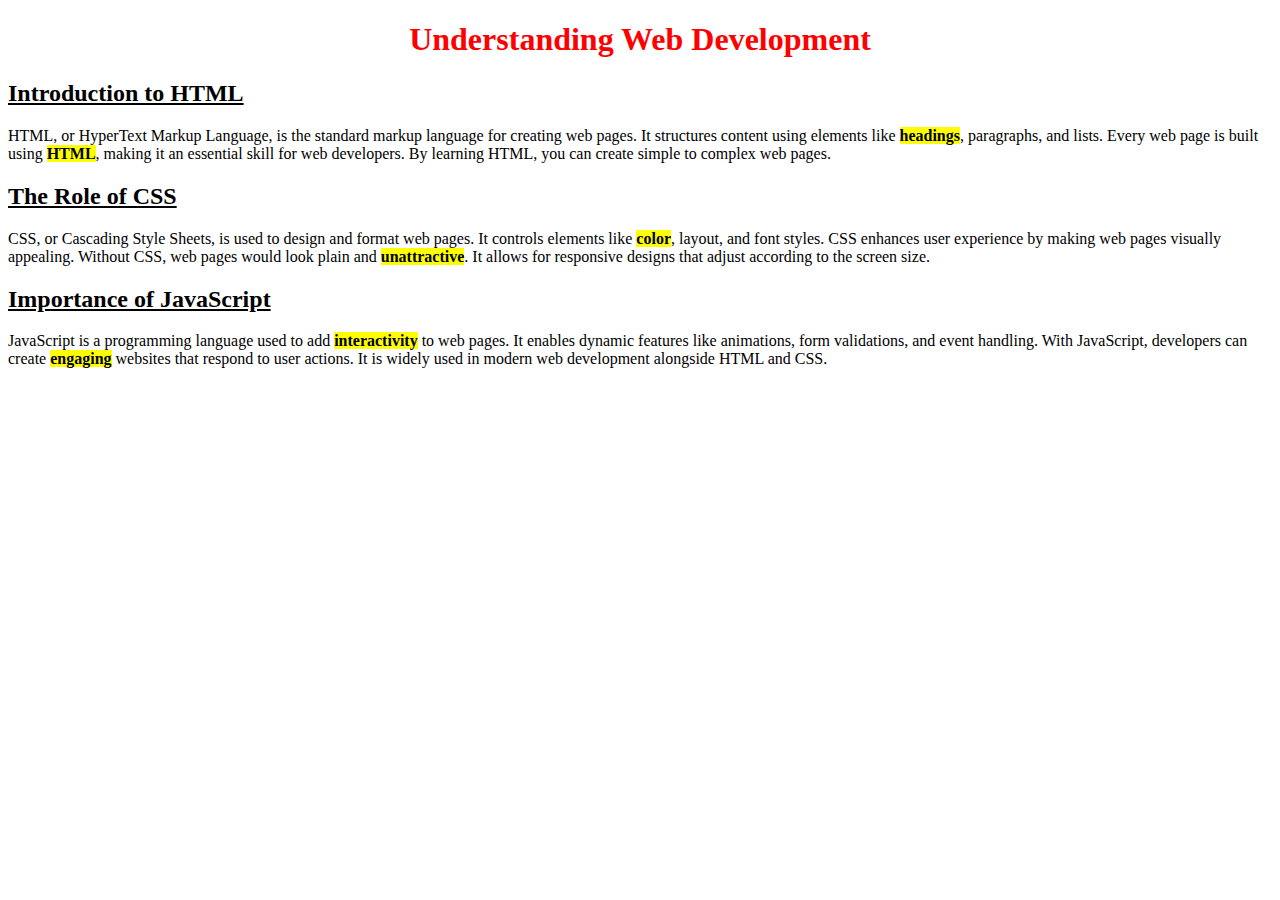
<file: Assignment- 2/Q3/index.html>
<!DOCTYPE html>
<html lang="en">
<head>
    <meta charset="UTF-8">
    <meta name="viewport" content="width=device-width, initial-scale=1.0">
    <title>Styled Web Page</title>
    <style>
        .highlight {
            background-color: yellow;
            font-weight: bold;
        }
        h1 {
            text-align: center;
            color: red;
        }
        h2 {
            font-size: 24px;
            text-decoration: underline;
        }
    </style>
</head>
<body>

    <h1>Understanding Web Development</h1>

    <h2>Introduction to HTML</h2>
    <p>
        HTML, or HyperText Markup Language, is the standard markup language for creating web pages. 
        It structures content using elements like <span class="highlight">headings</span>, paragraphs, and lists. 
        Every web page is built using <span class="highlight">HTML</span>, making it an essential skill 
        for web developers. By learning HTML, you can create simple to complex web pages. 
    </p>

    <h2>The Role of CSS</h2>
    <p>
        CSS, or Cascading Style Sheets, is used to design and format web pages. It controls elements 
        like <span class="highlight">color</span>, layout, and font styles. CSS enhances user experience 
        by making web pages visually appealing. Without CSS, web pages would look plain and 
        <span class="highlight">unattractive</span>. It allows for responsive designs that adjust 
        according to the screen size.
    </p>

    <h2>Importance of JavaScript</h2>
    <p>
        JavaScript is a programming language used to add <span class="highlight">interactivity</span> 
        to web pages. It enables dynamic features like animations, form validations, and event handling. 
        With JavaScript, developers can create <span class="highlight">engaging</span> websites that 
        respond to user actions. It is widely used in modern web development alongside HTML and CSS.
    </p>

</body>
</html>
</file>
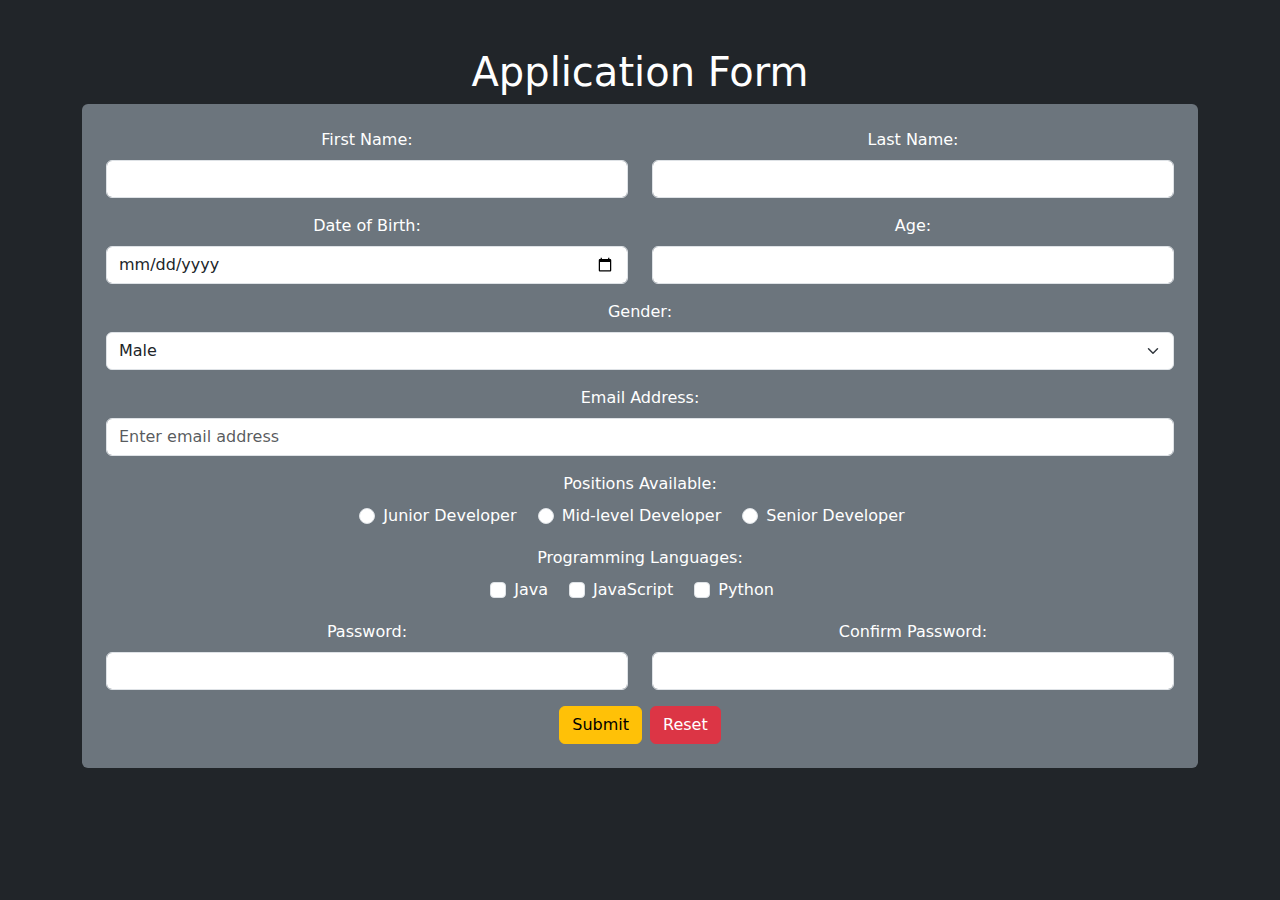
<file: Assignment- 4-2/Assignment 4.2/index.html>
<!DOCTYPE html>
<html lang="en">
<head>
    <meta charset="UTF-8">
    <meta name="viewport" content="width=device-width, initial-scale=1.0">
    <title>Application Form</title>
    <link href="https://cdn.jsdelivr.net/npm/bootstrap@5.3.0/dist/css/bootstrap.min.css" rel="stylesheet">
</head>
<body class="bg-dark text-white text-center">
    <div class="container mt-5">
        <h1>Application Form</h1>
        <form id="applicationForm" class="bg-secondary p-4 rounded">
            <div class="row mb-3">
                <div class="col-md-6">
                    <label class="form-label">First Name:</label>
                    <input type="text" id="firstName" class="form-control" required>
                </div>
                <div class="col-md-6">
                    <label class="form-label">Last Name:</label>
                    <input type="text" id="lastName" class="form-control" required>
                </div>
            </div>
            <div class="row mb-3">
                <div class="col-md-6">
                    <label class="form-label">Date of Birth:</label>
                    <input type="date" id="dob" class="form-control" required>
                </div>
                <div class="col-md-6">
                    <label class="form-label">Age:</label>
                    <input type="number" id="age" class="form-control" min="1" required>
                </div>
            </div>
            <label class="form-label">Gender:</label>
            <select id="gender" class="form-select mb-3">
                <option>Male</option>
                <option>Female</option>
                <option>Other</option>
            </select>
            <label class="form-label">Email Address:</label>
            <input type="email" id="email" class="form-control mb-3" placeholder="Enter email address" required>
            <label class="form-label">Positions Available:</label>
            <div class="mb-3">
                <div class="form-check form-check-inline">
                    <input class="form-check-input" type="radio" name="position" value="Junior Developer">
                    <label class="form-check-label">Junior Developer</label>
                </div>
                <div class="form-check form-check-inline">
                    <input class="form-check-input" type="radio" name="position" value="Mid-level Developer">
                    <label class="form-check-label">Mid-level Developer</label>
                </div>
                <div class="form-check form-check-inline">
                    <input class="form-check-input" type="radio" name="position" value="Senior Developer">
                    <label class="form-check-label">Senior Developer</label>
                </div>
            </div>
            <label class="form-label">Programming Languages:</label>
            <div class="mb-3">
                <div class="form-check form-check-inline">
                    <input class="form-check-input" type="checkbox" value="Java">
                    <label class="form-check-label">Java</label>
                </div>
                <div class="form-check form-check-inline">
                    <input class="form-check-input" type="checkbox" value="JavaScript">
                    <label class="form-check-label">JavaScript</label>
                </div>
                <div class="form-check form-check-inline">
                    <input class="form-check-input" type="checkbox" value="Python">
                    <label class="form-check-label">Python</label>
                </div>
            </div>
            <div class="row mb-3">
                <div class="col-md-6">
                    <label class="form-label">Password:</label>
                    <input type="password" id="password" class="form-control" required>
                </div>
                <div class="col-md-6">
                    <label class="form-label">Confirm Password:</label>
                    <input type="password" id="confirmPassword" class="form-control" required>
                </div>
            </div>
            <div class="d-grid gap-2 d-md-flex justify-content-md-center">
                <button type="submit" class="btn btn-warning">Submit</button>
                <button type="reset" class="btn btn-danger">Reset</button>
            </div>
        </form>
    </div>
    
    <script>
        document.getElementById("applicationForm").addEventListener("submit", function(event) {
            event.preventDefault();
            
            let firstName = document.getElementById("firstName").value;
            let lastName = document.getElementById("lastName").value;
            let dob = document.getElementById("dob").value;
            let age = document.getElementById("age").value;
            let email = document.getElementById("email").value;
            let password = document.getElementById("password").value;
            let confirmPassword = document.getElementById("confirmPassword").value;
            
            if (password !== confirmPassword) {
                alert("Passwords do not match!");
                return;
            }
            
            alert(`Application Submitted!\nName: ${firstName} ${lastName}\nDOB: ${dob}\nAge: ${age}\nEmail: ${email}`);
        });
    </script>
    
    <script src="https://cdn.jsdelivr.net/npm/bootstrap@5.3.0/dist/js/bootstrap.bundle.min.js"></script>
</body>
</html>
</file>
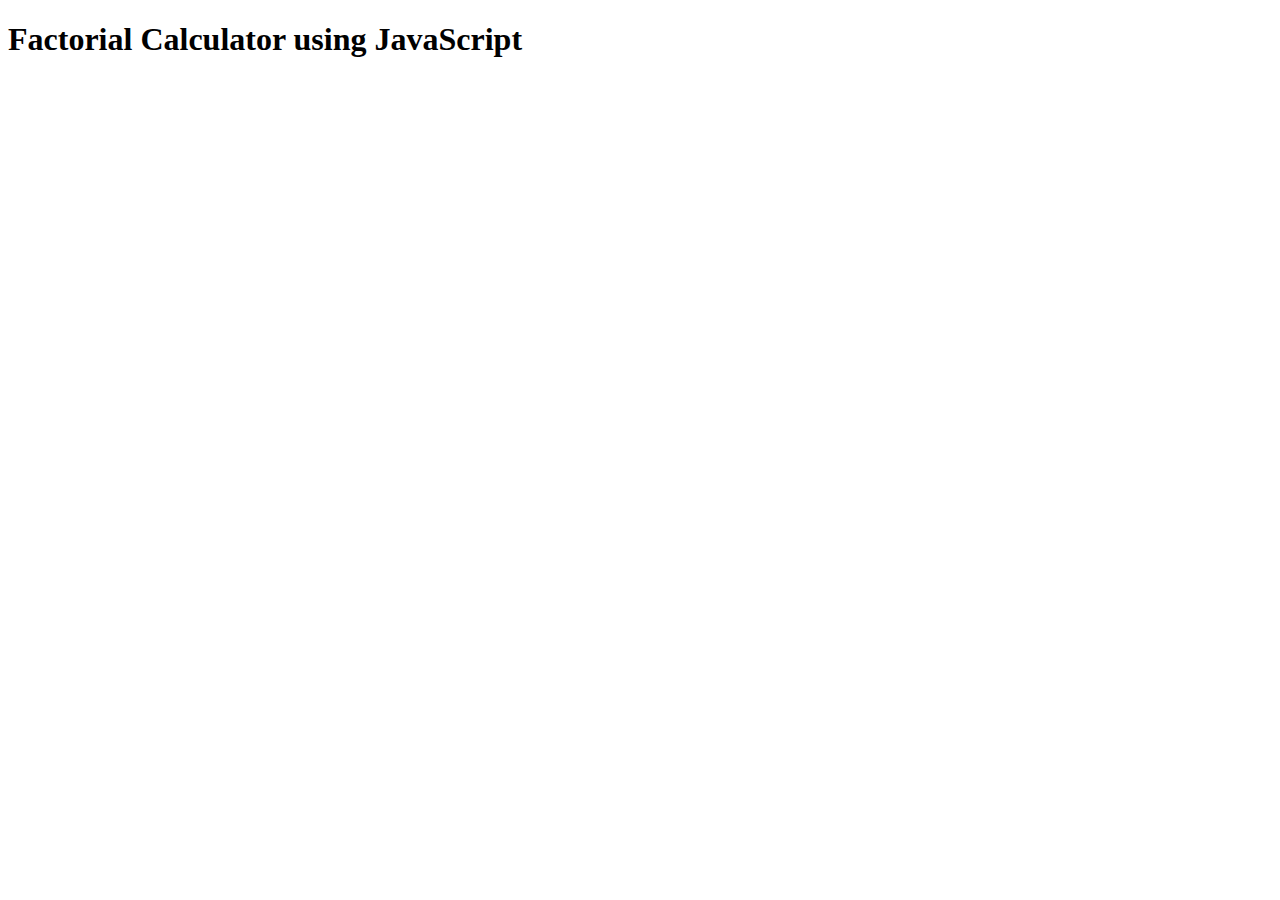
<file: Assignment 5/LAB5_2_Q3.html>
<!DOCTYPE html>
<html>
<head>
  <title>Factorial Calculator</title>
</head>
<body>
  <h1>Factorial Calculator using JavaScript</h1>

  <script>
   
    let num = prompt("Enter a positive integer:");

    
    num = parseInt(num);

    function factorial(n) {
      if (n < 0) {
        return "Invalid input! Factorial is not defined for negative numbers.";
      }

      let result = 1;
      for (let i = 2; i <= n; i++) {
        result *= i;
      }
      return result;
    }

   
    let fact = factorial(num);

    
    console.log("Factorial of " + num + " is: " + fact);
    alert("Factorial of " + num + " is: " + fact);
  </script>
</body>
</html>
</file>
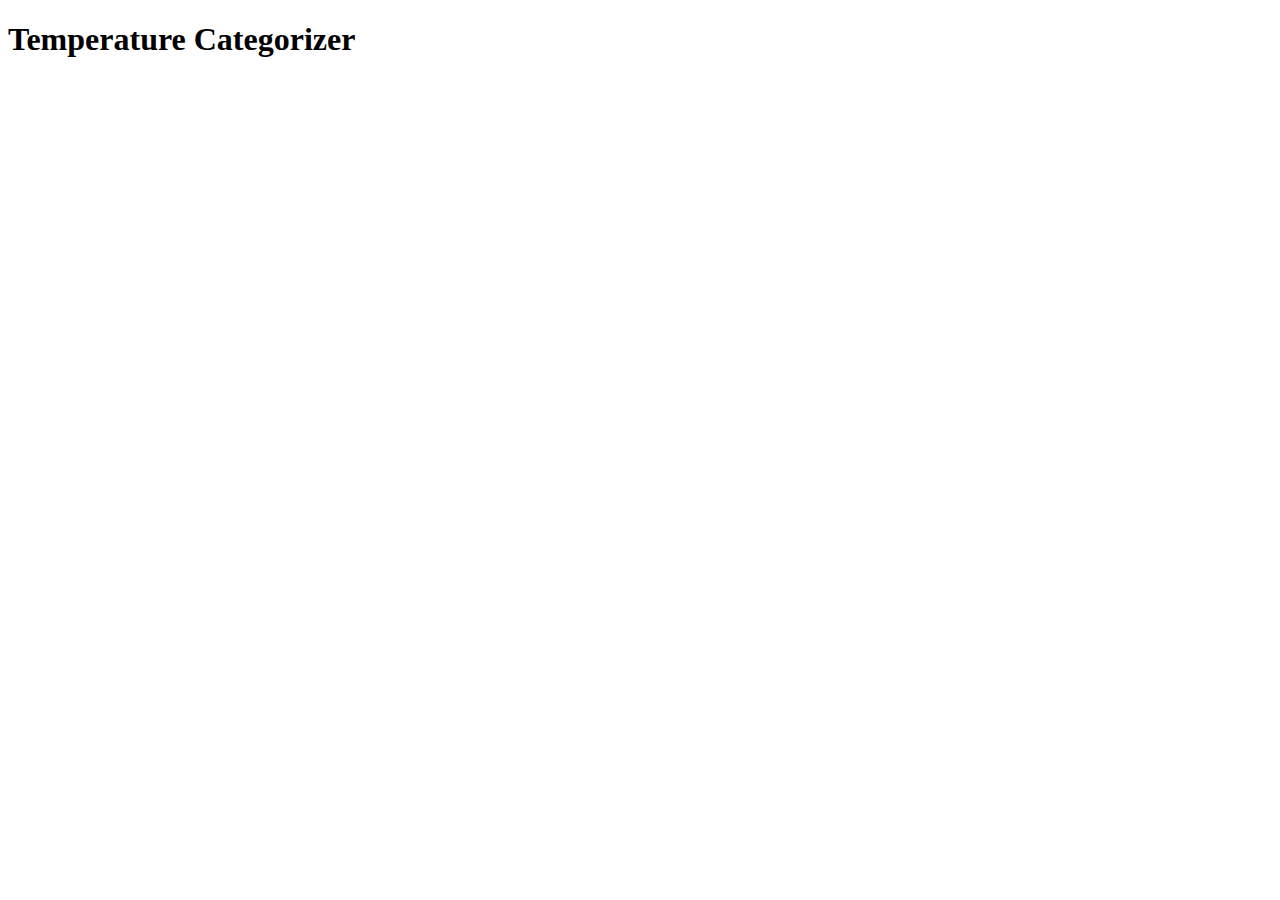
<file: Assignment 5/LAB_5_2_Q.4.html>
<!DOCTYPE html>
<html>
<head>
  <title>Temperature Categorizer</title>
</head>
<body>
  <h1>Temperature Categorizer</h1>

  <script>
    
    let temp = prompt("Enter the temperature value in °C:");

    
    temp = parseFloat(temp);

   
    if (isNaN(temp)) {
      alert("Invalid input! Please enter a numeric temperature.");
      console.log("Invalid temperature input.");
    } else {
      let category;

     
      if (temp < 0) {
        category = "Freezing";
      } else if (temp >= 0 && temp <= 15) {
        category = "Cold";
      } else if (temp >= 16 && temp <= 30) {
        category = "Moderate";
      } else {
        category = "Hot";
      }

      
      alert("Temperature category: " + category);
      console.log("Temperature category: " + category);
    }
  </script>
</body>
</html>
</file>
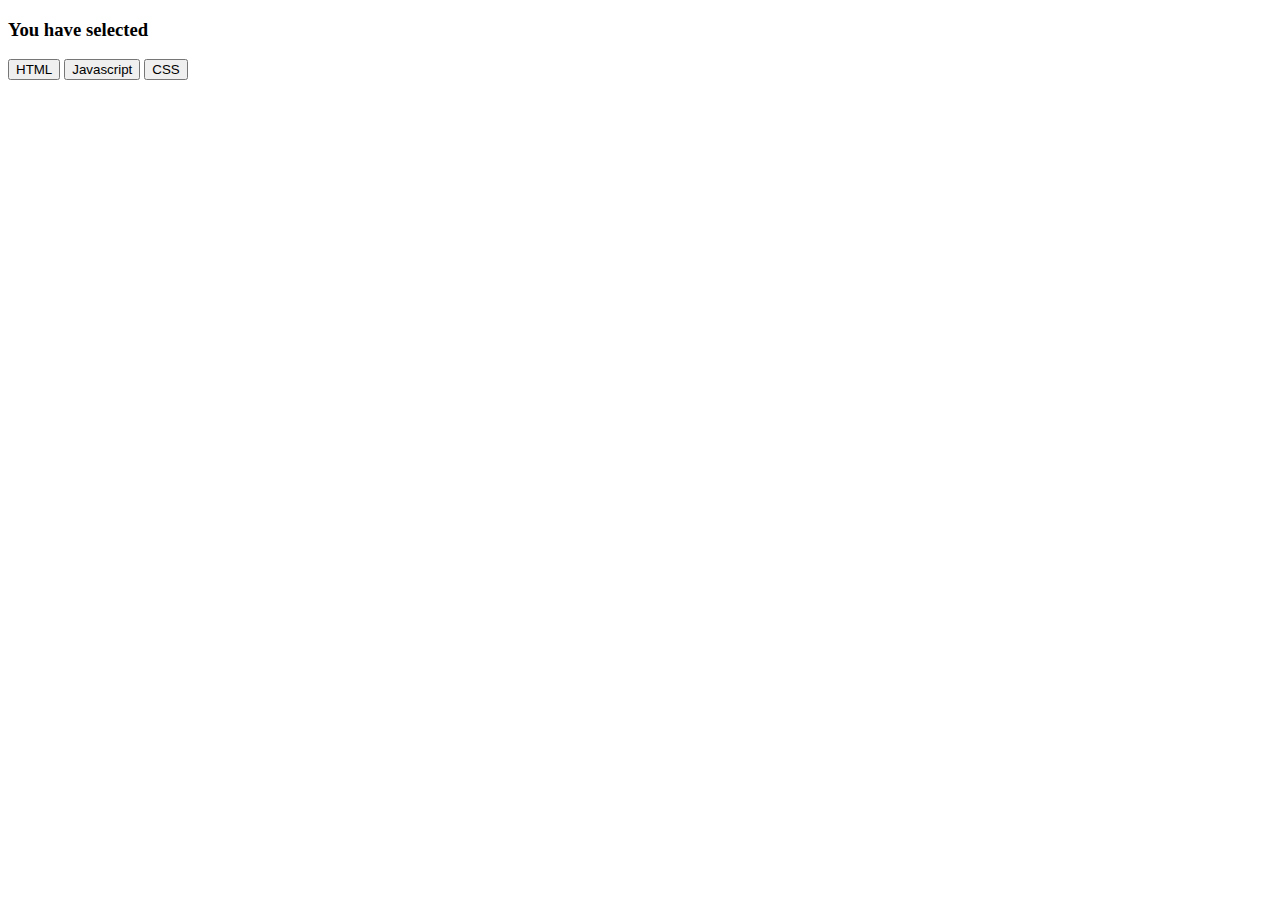
<file: Assignment 5/LAB_5_2_Q10.html>
<!DOCTYPE html>
<html>
<head>
  <title>Reveal Button Name</title>
</head>
<body>

  <h3>You have selected</h3>

  <div>
    <button onclick="reveal('HTML')">HTML</button>
    <button onclick="reveal('Javascript')">Javascript</button>
    <button onclick="reveal('CSS')">CSS</button>
  </div>

  <p id="selectedText"></p>

  <script>
    function reveal(name) {
      document.getElementById("selectedText").innerText = "You clicked: " + name;
    }
  </script>

</body>
</html>
</file>
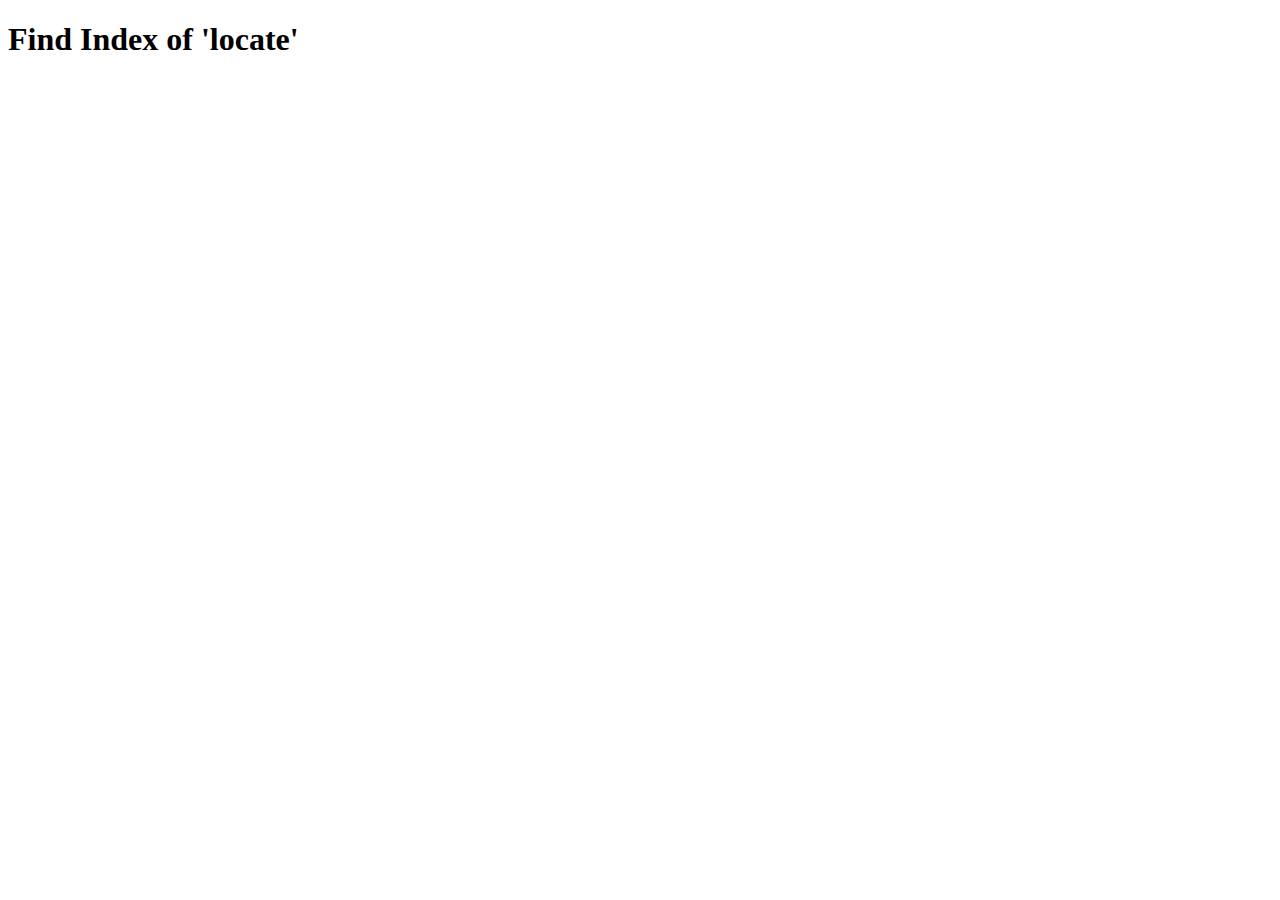
<file: Assignment 5/LAB_5_2_Q5.html>
<!DOCTYPE html>
<html>
<head>
  <title>Find Index of 'locate'</title>
</head>
<body>
  <h1>Find Index of 'locate'</h1>

  <script>
    
    let text = "Please locate where 'locate' occurs!";

    
    let index = text.indexOf("locate");

   
    alert("The word 'locate' is first found at index: " + index);
    console.log("The word 'locate' is first found at index: " + index);
  </script>
</body>
</html>
</file>
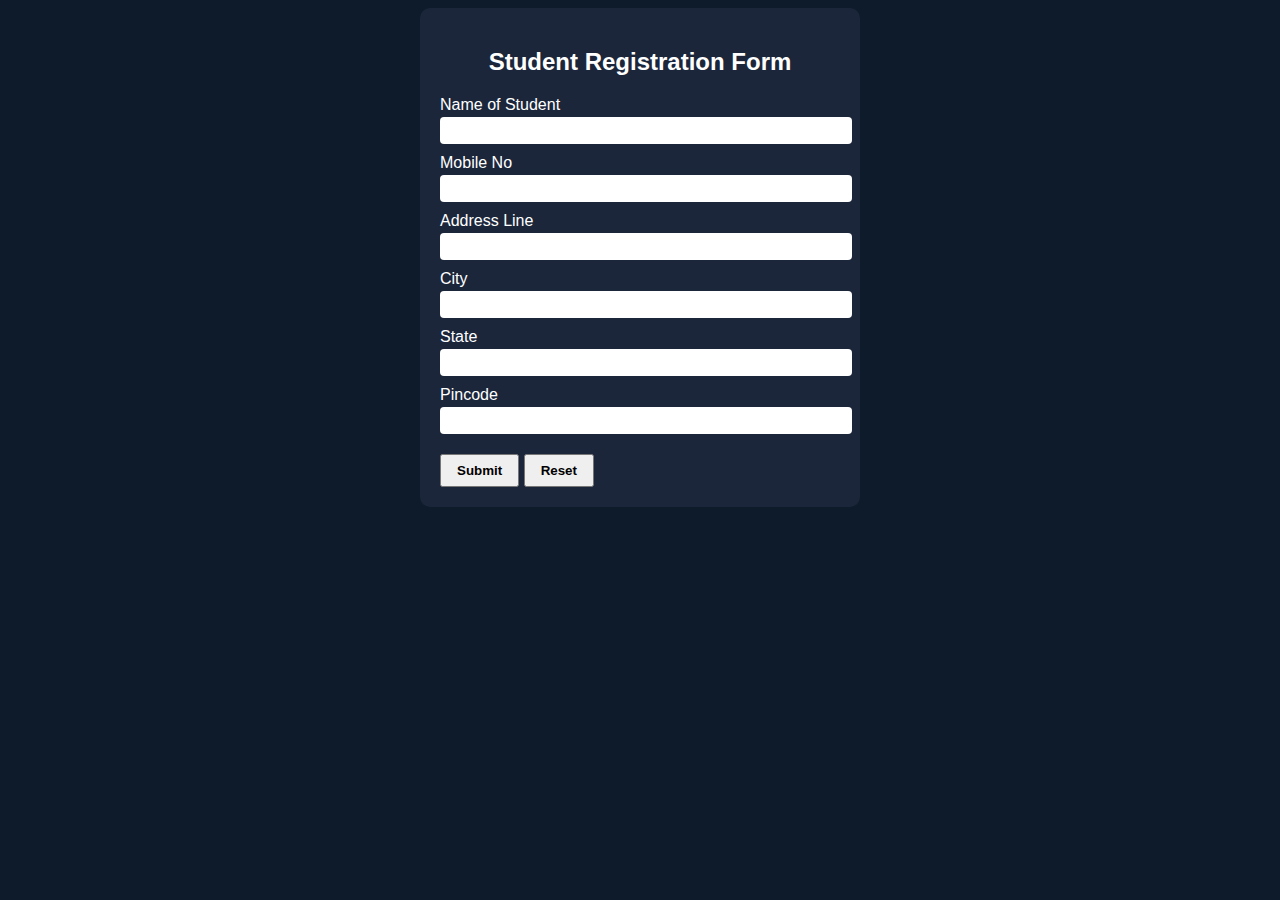
<file: Assignment 5/LAB_5_2_Q6.html>
<!DOCTYPE html>
<html>
<head>
  <title>Student Registration Form</title>
  <style>
    body {
      background-color: #0d1b2a;
      color: white;
      font-family: Arial, sans-serif;
    }
    .form-container {
      width: 400px;
      margin: auto;
      padding: 20px;
      background-color: #1b263b;
      border-radius: 10px;
    }
    .form-container h2 {
      text-align: center;
    }
    .form-group {
      margin-bottom: 10px;
    }
    label {
      display: block;
      margin-bottom: 3px;
    }
    input[type="text"] {
      width: 100%;
      padding: 6px;
      border: none;
      border-radius: 4px;
    }
    button {
      margin-top: 10px;
      padding: 7px 15px;
      font-weight: bold;
    }
    table {
      margin: 20px auto;
      border-collapse: collapse;
      width: 80%;
      background-color: white;
      color: black;
    }
    table, th, td {
      border: 1px solid black;
    }
    th, td {
      padding: 8px;
      text-align: center;
    }
  </style>
</head>
<body>

<div class="form-container">
  <h2>Student Registration Form</h2>
  <form id="studentForm">
    <div class="form-group">
      <label>Name of Student</label>
      <input type="text" id="name">
    </div>
    <div class="form-group">
      <label>Mobile No</label>
      <input type="text" id="mobile">
    </div>
    <div class="form-group">
      <label>Address Line</label>
      <input type="text" id="address">
    </div>
    <div class="form-group">
      <label>City</label>
      <input type="text" id="city">
    </div>
    <div class="form-group">
      <label>State</label>
      <input type="text" id="state">
    </div>
    <div class="form-group">
      <label>Pincode</label>
      <input type="text" id="pincode">
    </div>
    <button type="submit">Submit</button>
    <button type="reset">Reset</button>
  </form>
</div>

<!-- Output Table -->
<table id="outputTable" style="display:none;">
  <thead>
    <tr>
      <th>Student Name</th>
      <th>Mobile No</th>
      <th>State</th>
    </tr>
  </thead>
  <tbody id="tableBody"></tbody>
</table>

<script>
  document.getElementById("studentForm").addEventListener("submit", function(e) {
    e.preventDefault();

    // Get form values
    let name = document.getElementById("name").value.trim();
    let mobile = document.getElementById("mobile").value.trim();
    let address = document.getElementById("address").value.trim();
    let city = document.getElementById("city").value.trim();
    let state = document.getElementById("state").value.trim();
    let pincode = document.getElementById("pincode").value.trim();

    // Validation
    if (!name || !mobile || !address || !city || !state || !pincode) {
      alert("All fields are required.");
      return;
    }

    if (!/^[a-zA-Z ]+$/.test(name)) {
      alert("Name should contain only alphabets.");
      return;
    }

    if (!/^\d{10}$/.test(mobile)) {
      alert("Mobile number should be exactly 10 digits.");
      return;
    }

    if (!/^\d{6}$/.test(pincode)) {
      alert("Pincode should be exactly 6 digits.");
      return;
    }

    // Add to table
    let table = document.getElementById("outputTable");
    let tbody = document.getElementById("tableBody");

    let row = tbody.insertRow();
    row.insertCell(0).innerText = name;
    row.insertCell(1).innerText = mobile;
    row.insertCell(2).innerText = state;

    table.style.display = "table";

    // Optionally clear form after submit
    document.getElementById("studentForm").reset();
  });
</script>

</body>
</html>
</file>
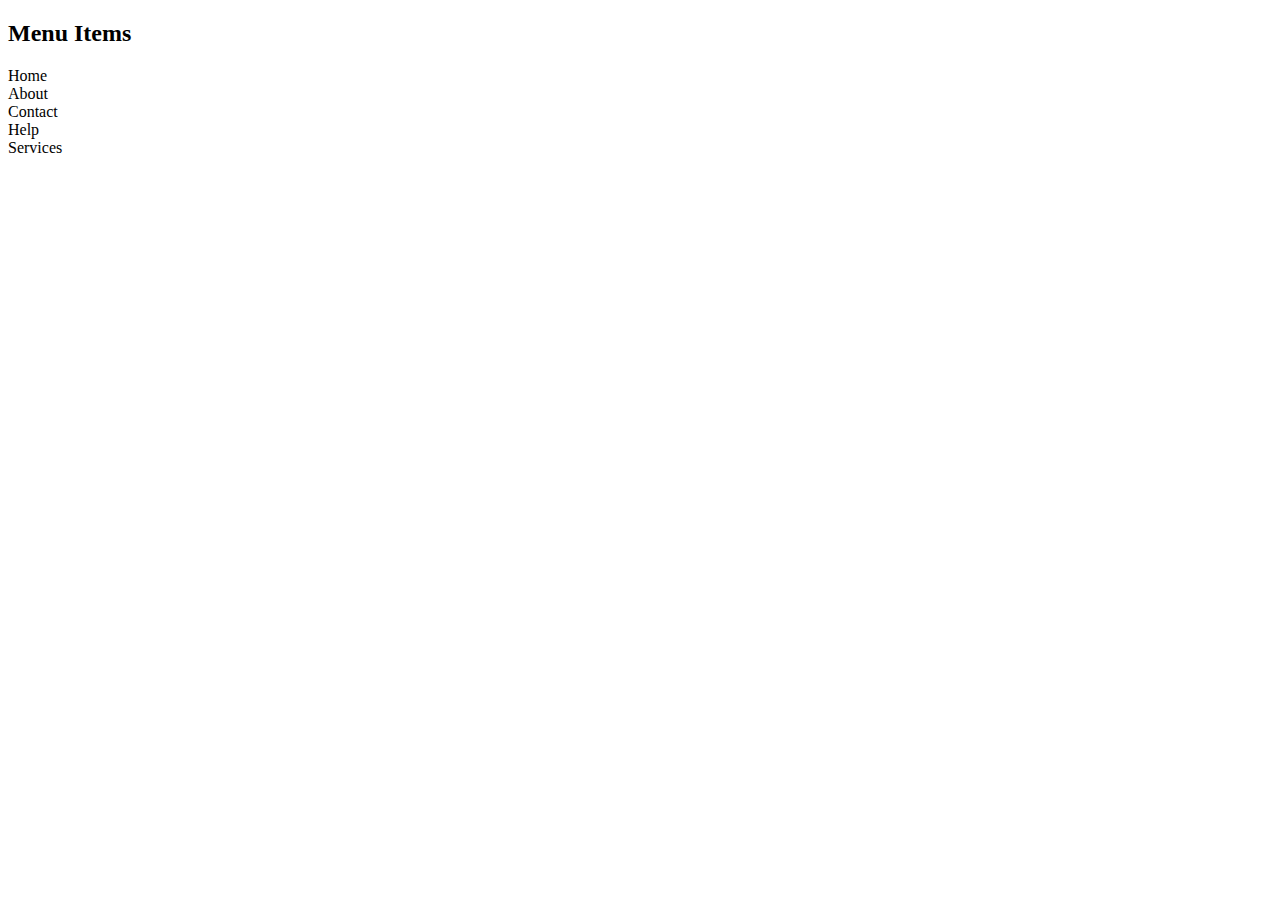
<file: Assignment 5/LAB_5_2_Q7.html>
<!DOCTYPE html>
<html>
<head>
  <title>Select Menu Items</title>
</head>
<body>

  <h2>Menu Items</h2>

  
  <div class="menu-item" data-menu="true">Home</div>
  <div class="menu-item" data-menu="false">About</div>
  <div class="menu-item" data-menu="true">Contact</div>
  <div class="menu-item">Help</div>
  <div class="menu-item" data-menu="true">Services</div>

  <script>
    
    const items = document.querySelectorAll('.menu-item[data-menu="true"]');

    
    console.log("Selected items:");
    items.forEach(function(item, index) {
      console.log(index + 1 + ". " + item.textContent);
    });
  </script>

</body>
</html>
</file>
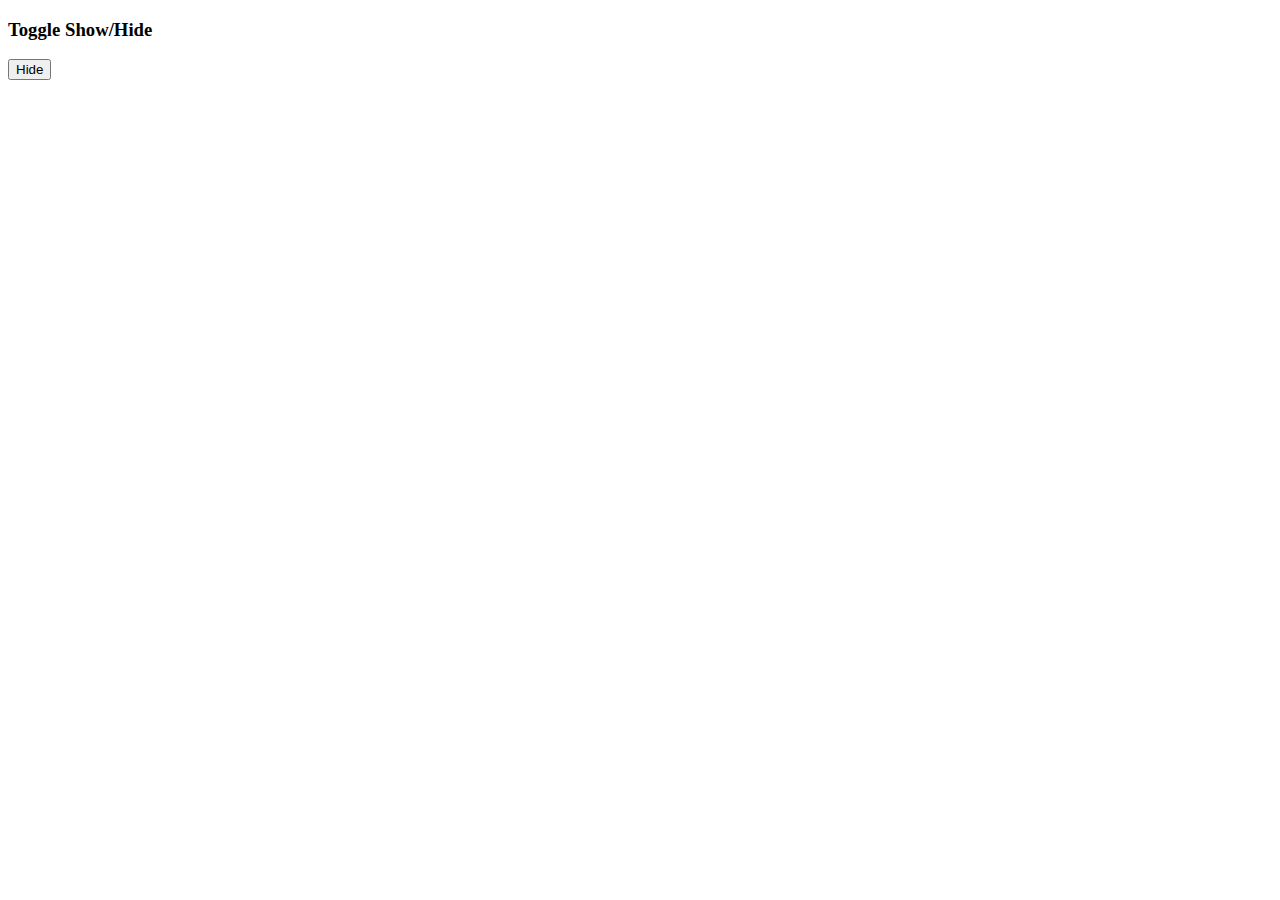
<file: Assignment 5/LAB_5_2_Q8.html>
<!DOCTYPE html>
<html>
<head>
  <title>Toggle Button Text</title>
</head>
<body>

  <h3>Toggle Show/Hide</h3>

  <button onclick="toggleText(this)">Hide</button>

  <script>
   
    function toggleText(button) {
      if (button.innerText === "Hide") {
        button.innerText = "Show";
      } else {
        button.innerText = "Hide";
      }
    }
  </script>

</body>
</html>
</file>
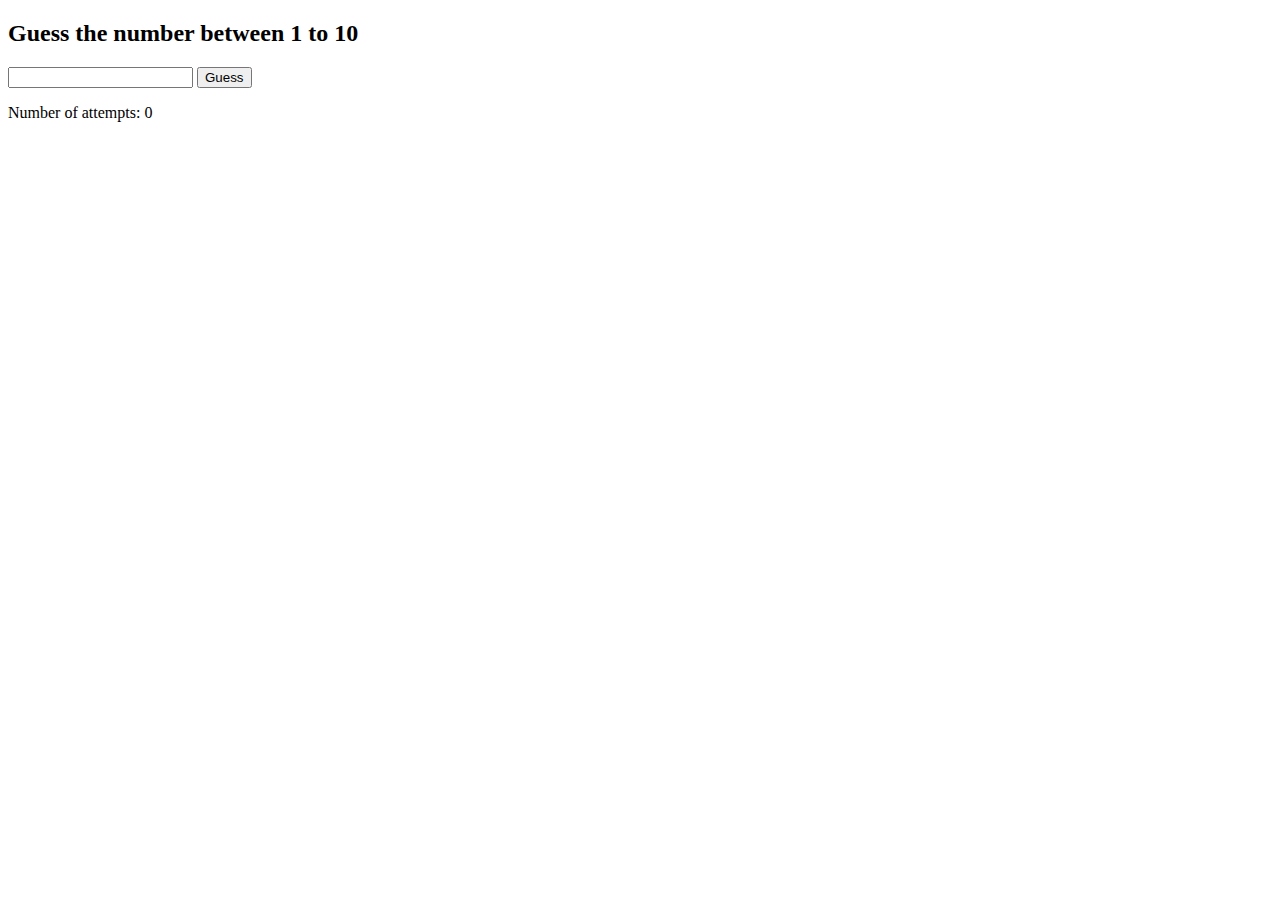
<file: Assignment 5/LAB_5_2_Q9.html>
<!DOCTYPE html>
<html>
<head>
  <title>Guess the Number</title>
</head>
<body>

  <h2>Guess the number between 1 to 10</h2>

  <input type="number" id="guessInput" />
  <button onclick="checkGuess()">Guess</button>

  <p id="resultMessage"></p>
  <p>Number of attempts: <span id="attempts">0</span></p>

  <script>
    const secretNumber = Math.floor(Math.random() * 10) + 1;
    let attempts = 0;

    function checkGuess() {
      const userGuess = parseInt(document.getElementById("guessInput").value);
      attempts++;
      document.getElementById("attempts").innerText = attempts;

      if (userGuess === secretNumber) {
        document.getElementById("resultMessage").innerText = "Correct! You guessed it!";
      } else {
        document.getElementById("resultMessage").innerText = "Try again!";
      }
    }
  </script>

</body>
</html>
</file>
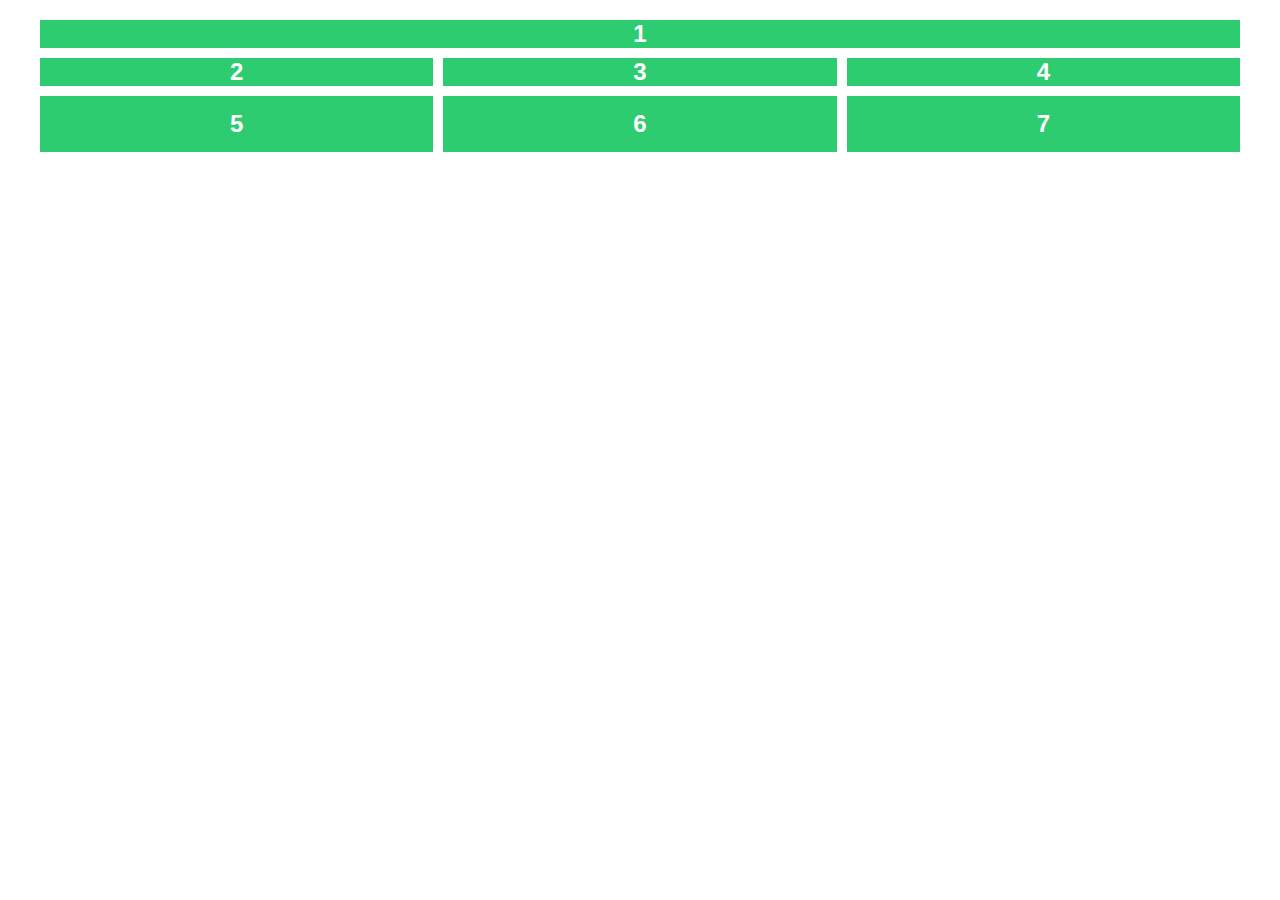
<file: Assignment-3/Assignment3-2.1.html>
<!DOCTYPE html>
<html lang="en">
<head>
    <meta charset="UTF-8">
    <meta name="viewport" content="width=device-width, initial-scale=1.0">
    <title>Green Grid Layout</title>
    <style>
        body {
            margin: 0;
            padding: 20px;
            box-sizing: border-box;
            font-family: Arial, sans-serif;
        }
        
        .container {
            display: grid;
            grid-template-rows: 1fr 1fr 2fr;
            grid-template-columns: repeat(3, 1fr);
            gap: 10px;
            width: 100%;
            max-width: 1200px;
            margin: 0 auto;
        }
        
        .box {
            background-color: #2ecc71; /* Bright green color */
            display: flex;
            justify-content: center;
            align-items: center;
            color: white;
            font-size: 24px;
            font-weight: bold;
        }
        
        .box-1 {
            grid-column: 1 / 4; /* Spans all three columns */
        }
        
        
    </style>
</head>
<body>
    <div class="container">
        <div class="box box-1">1</div>
        <div class="box box-2">2</div>
        <div class="box box-3">3</div>
        <div class="box box-4">4</div>
        <div class="box box-5">5</div>
        <div class="box box-6">6</div>
        <div class="box box-7">7</div>
    </div>
</body>
</html>
</file>
